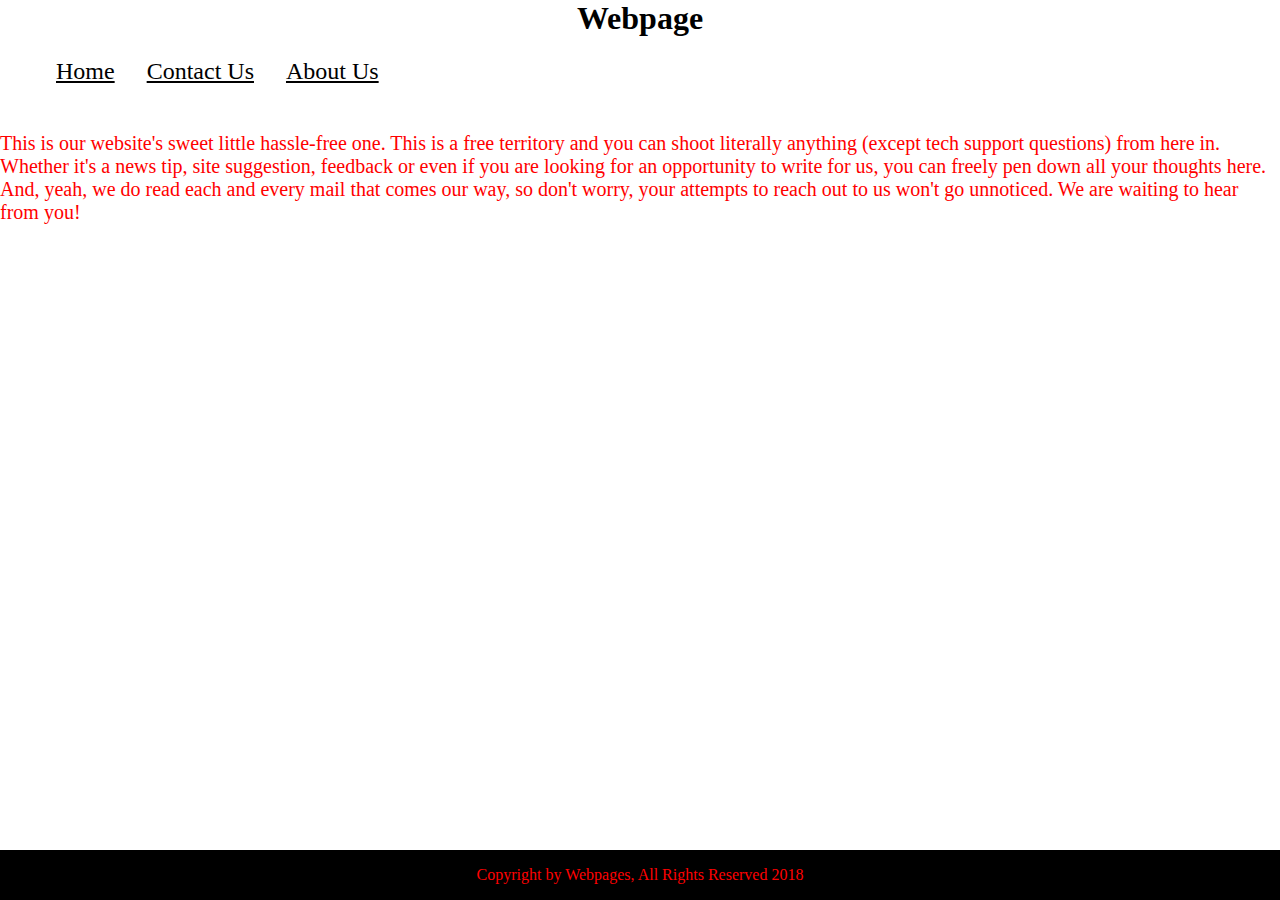
<file: about.html>
<html>
<head>
<title> Navbar </title>
<link href="Style\style.css" rel="stylesheet">
<body>
<font face="Calibri">
<h1> Webpage </h1>
<ul>
<font size=5px>
<li><a href="index.html">Home</a></li>
<li><a href="contact.html">Contact Us</a></li>
<li><a href="about.html">About Us</a></li>
</font>
</ul>
<br>
<br>
<br>

<p style=font-size:20px>This is our website's sweet little hassle-free one. This is a free territory and you can shoot literally anything (except tech support questions) from here in. Whether it's a news tip, site suggestion, feedback or even if you are looking for an opportunity to write for us, you can freely pen down all your thoughts here. And, yeah, we do read each and every mail that comes our way, so don't worry, your attempts to reach out to us won't go unnoticed. We are waiting to hear from you!</p>

<br>
<br>	
<div class="footer"><p>Copyright by Webpages, All Rights Reserved 2018 </p></div>

</body>
</html>
</file>
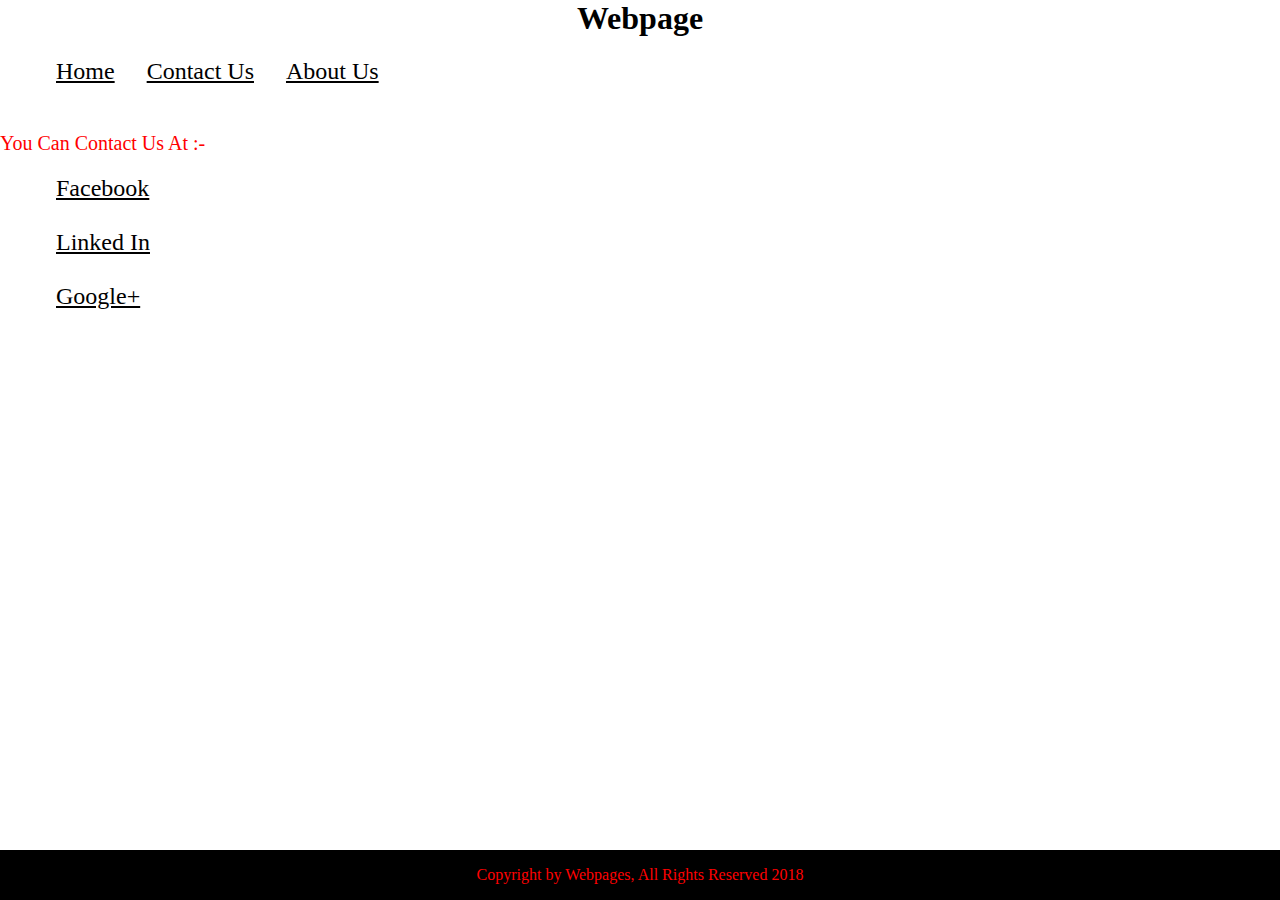
<file: contact.html>
<html>
<head>
<title> Navbar </title>
<link href="Style\style.css" rel="stylesheet">
<body>
<font face="Calibri">
<h1> Webpage </h1>
<ul>
<font size=5px>
<li><a href="index.html">Home</a></li>
<li><a href="contact.html">Contact Us</a></li>
<li><a href="about.html">About Us</a></li>
</font>
</ul>
<br>
<br>
<br>

<p style=font-size:20px>You Can Contact Us At :- </p>
<ul>
<font size=5px>
<li><a href="https://www.facebook.com/rajatkapoor22">Facebook</a></li><br><br>
<li><a href="www.linkedin.com/in/rajatk5">Linked In</a></li><br><br>
<li><a href="https://plus.google.com/u/0/107786792573135369823">Google+</a></li><br><br>
</font>
</ul>

<br>
<br>	
<div class="footer"><p>Copyright by Webpages, All Rights Reserved 2018 </p></div>

</body>
</html>
</file>
